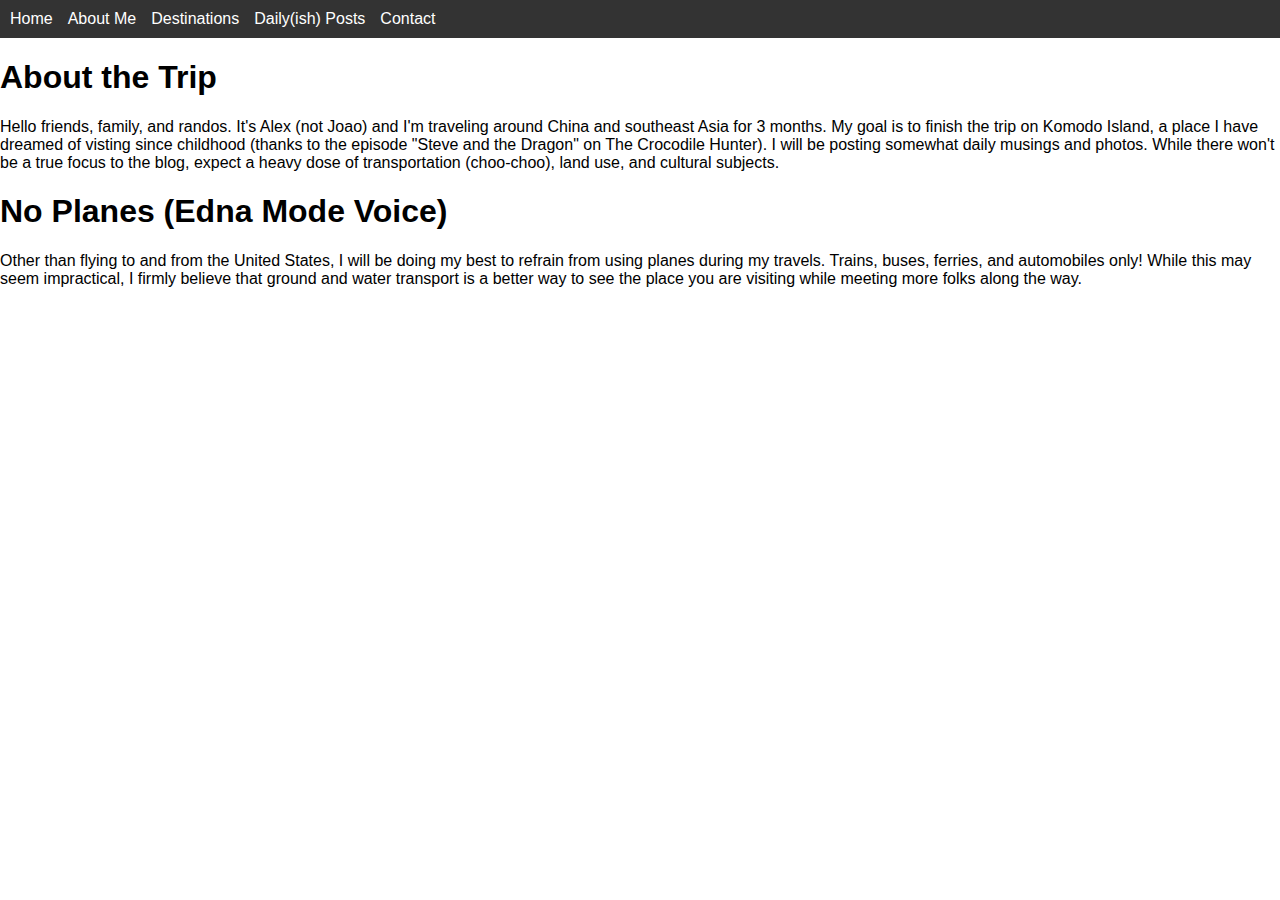
<file: about.html>
<!DOCTYPE html>
<html lang="en">
<head>
    <meta charset="UTF-8">
    <meta name="viewport" content="width=device-width, initial-scale=1.0">
    <title>Daily(ish) Posts | The Travel Blog</title>
    <link rel="stylesheet" href="style.css">
</head>
<body>

    <nav>
        <ul>
            <li><a href="index.html">Home</a></li>
            <li><a href="about.html">About Me</a></li>
            <li><a href="destinations.html">Destinations</a></li>
            <li><a href="blog.html">Daily(ish) Posts</a></li>
            <li><a href="contact.html">Contact</a></li>
        </ul>
    </nav>
     <main class="about">
        <h1>About the Trip</h1>
        <p>
            Hello friends, family, and randos. It's Alex (not Joao) and I'm traveling around China and southeast
            Asia for 3 months. My goal is to finish the trip on Komodo Island, a place I have dreamed
            of visting since childhood (thanks to the episode "Steve and the Dragon" on The Crocodile Hunter).

            I will be posting somewhat daily musings and photos. While there won't be a true focus to the
            blog, expect a heavy dose of transportation (choo-choo), land use, and cultural subjects.
        </p>
        <main class="about">
        <h1>No Planes (Edna Mode Voice)</h1>
        <p>
           Other than flying to and from the United States, I will be doing my best to refrain from using
           planes during my travels. Trains, buses, ferries, and automobiles only! While this may seem impractical,
           I firmly believe that ground and water transport is a better way to see the place you are visiting while
           meeting more folks along the way.
        </p>
    </main>
</file>
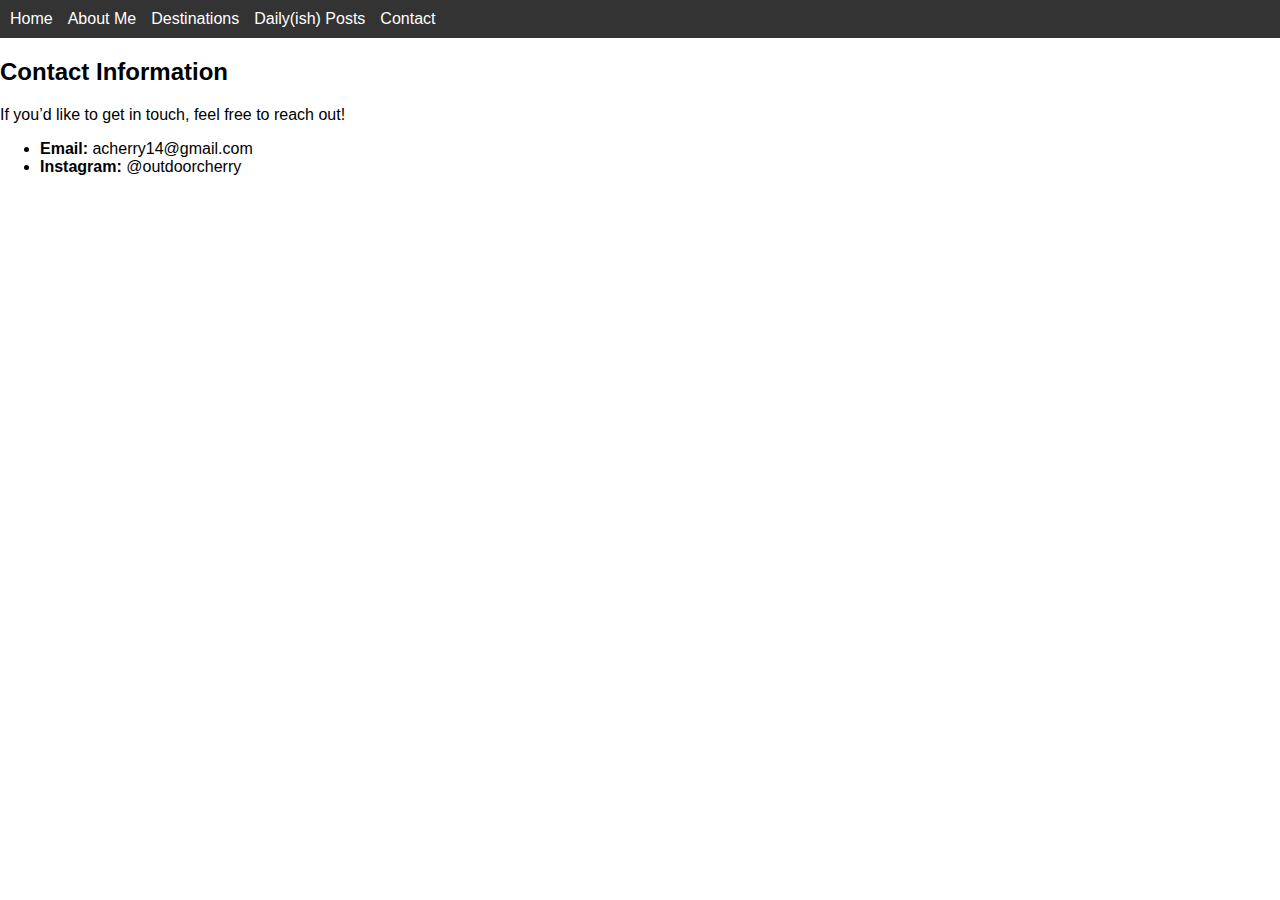
<file: contact.html>
<!DOCTYPE html>
<html lang="en">
<head>
    <meta charset="UTF-8">
    <meta name="viewport" content="width=device-width, initial-scale=1.0">
    <title>Daily(ish) Posts | The Travel Blog</title>
    <link rel="stylesheet" href="style.css">
</head>
<body>

    <nav>
        <ul>
            <li><a href="index.html">Home</a></li>
            <li><a href="about.html">About Me</a></li>
            <li><a href="destinations.html">Destinations</a></li>
            <li><a href="blog.html">Daily(ish) Posts</a></li>
            <li><a href="contact.html">Contact</a></li>
        </ul>
    </nav>
    <section id="contact-info">
        <h2>Contact Information</h2>
        <p>If you’d like to get in touch, feel free to reach out!</p>

        <ul>
            <li><strong>Email:</strong> acherry14@gmail.com</li>
            <li><strong>Instagram:</strong> @outdoorcherry</li>

        </ul>
    </section>
</file>
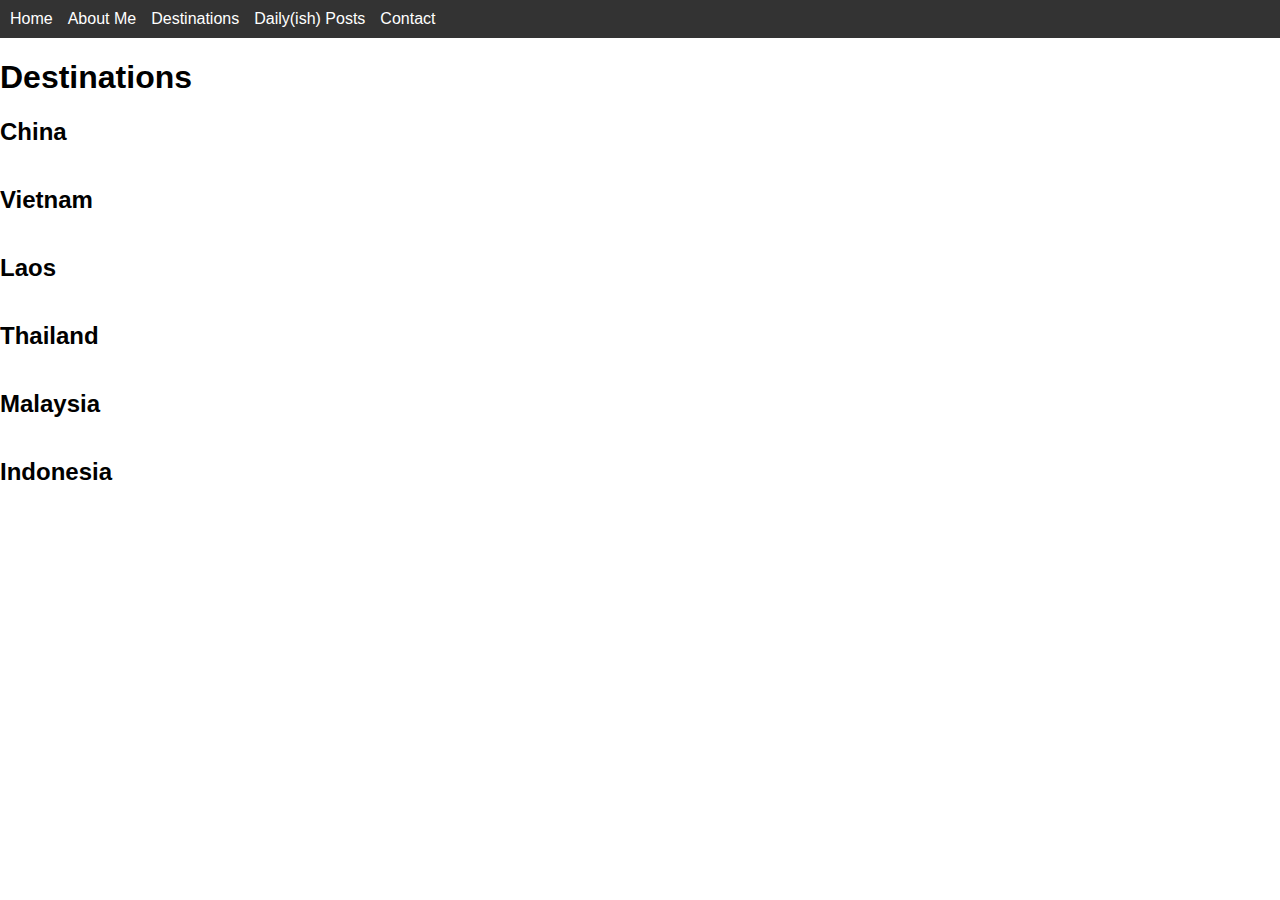
<file: destinations.html>
<!DOCTYPE html>
<html lang="en">
<head>
    <meta charset="UTF-8">
    <meta name="viewport" content="width=device-width, initial-scale=1.0">
    <title>Destinations | The Travel Blog</title>
    <link rel="stylesheet" href="style.css">
</head>
<body>

    <nav>
        <ul>
            <li><a href="index.html">Home</a></li>
            <li><a href="about.html">About Me</a></li>
            <li><a href="destinations.html">Destinations</a></li>
            <li><a href="blog.html">Daily(ish) Posts</a></li>
            <li><a href="contact.html">Contact</a></li>
        </ul>
    </nav>

    <main class="destinations">
        <h1>Destinations</h1>
        
        <section class="destination">
            <h2>China</h2>
        </section>

        <section class="destination">
            <h2>Vietnam</h2>
        </section>

        <section class="destination">
            <h2>Laos</h2>
        </section>

        <section class="destination">
            <h2>Thailand</h2>
        </section>

        <section class="destination">
            <h2>Malaysia</h2>
        </section>

        <section class="destination">
            <h2>Indonesia</h2>
        </section>

    </main>

</body>
</html>
</file>
<file: style.css>
body {
    margin: 0;
    font-family: Arial, sans-serif;
}

/* Top nav */
nav ul {
    list-style: none;
    padding: 10px;
    margin: 0;
    display: flex;
    background-color: #333;
}

nav ul li {
    margin-right: 15px;
}

nav ul li a {
    color: white;
    text-decoration: none;
}

/* Layout */
.container {
    display: flex;
}

/* Sidebar */
.sidebar {
    width: 200px;
    background-color: #f4f4f4;
    padding: 15px;
    height: 100vh;
}

.sidebar ul {
    list-style: none;
    padding: 0;
}

.sidebar ul li {
    margin-bottom: 10px;
}

.sidebar ul li a {
    text-decoration: none;
    color: #333;
}

/* Content */
.content {
    padding: 20px;
    flex: 1;
}

section {
    margin-bottom: 40px;
}
</file>
